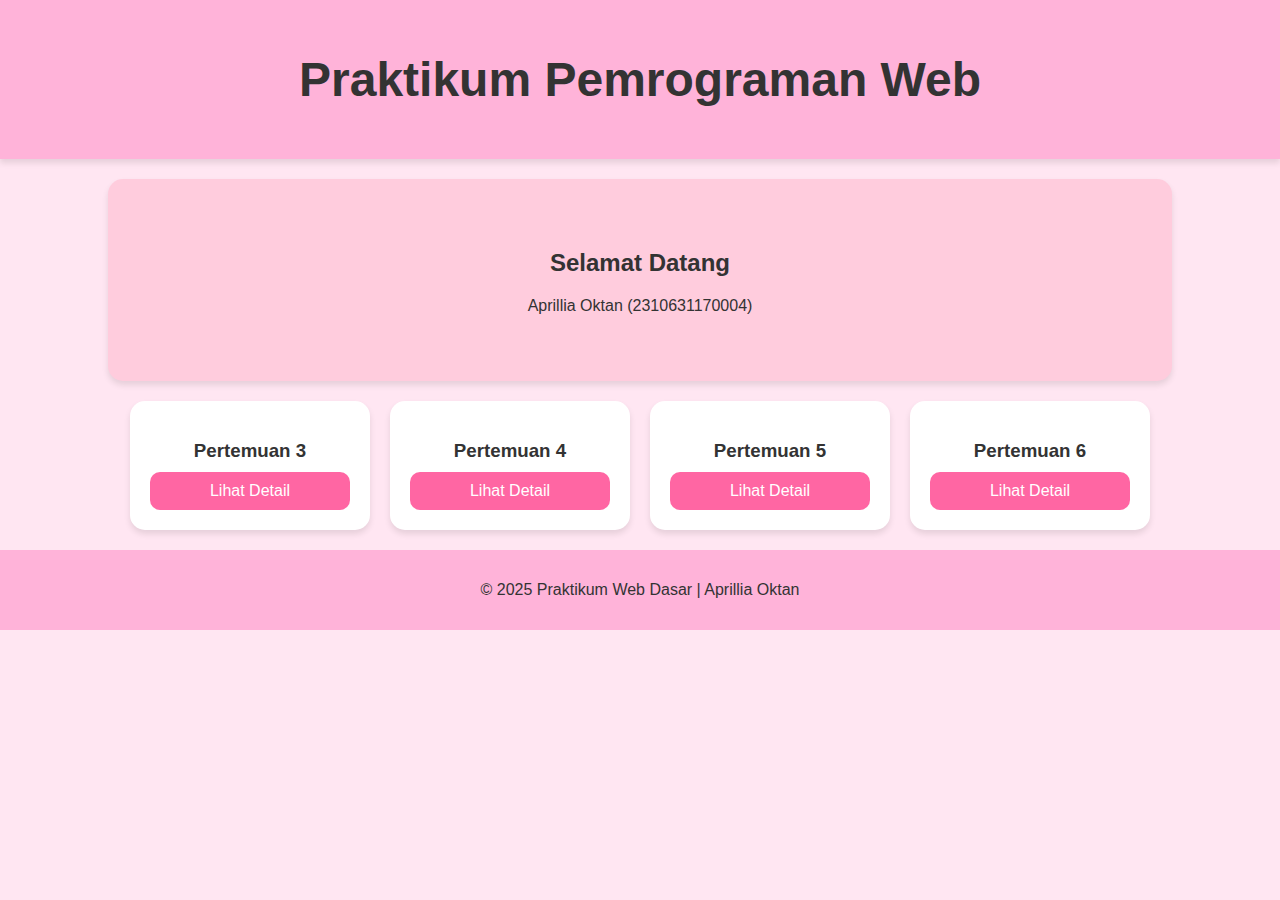
<file: index.html>
<!DOCTYPE html>
<html lang="id">
<head>
  <meta charset="UTF-8">
  <meta name="viewport" content="width=device-width, initial-scale=1.0"/>
  <title>Landing Page Praktikum</title>
  <link rel="stylesheet" href="style.css" />
</head>
<body>
  <header>
    <h1>Praktikum Pemrograman Web</h1>
  </header>

  <section class="hero">
    <h2>Selamat Datang</h2>
    <p>Aprillia Oktan (2310631170004)</p>
  </section>

  <div class="container">
    <div class="content">
      <h3>Pertemuan 3</h3>
      <a href="Pertemuan3">Lihat Detail</a>
    </div>
    <div class="content">
      <h3>Pertemuan 4</h3>
      <a href="Pertemuan4">Lihat Detail</a>
    </div>
    <div class="content">
      <h3>Pertemuan 5</h3>
      <a href="Pertemuan5">Lihat Detail</a>
    </div>
    <div class="content">
      <h3>Pertemuan 6</h3>
      <a href="Pertemuan6">Lihat Detail</a>
    </div>
  </div>

  <footer>
    <p>&copy; 2025 Praktikum Web Dasar | Aprillia Oktan</p>
  </footer>
</body>
</html>
</file>
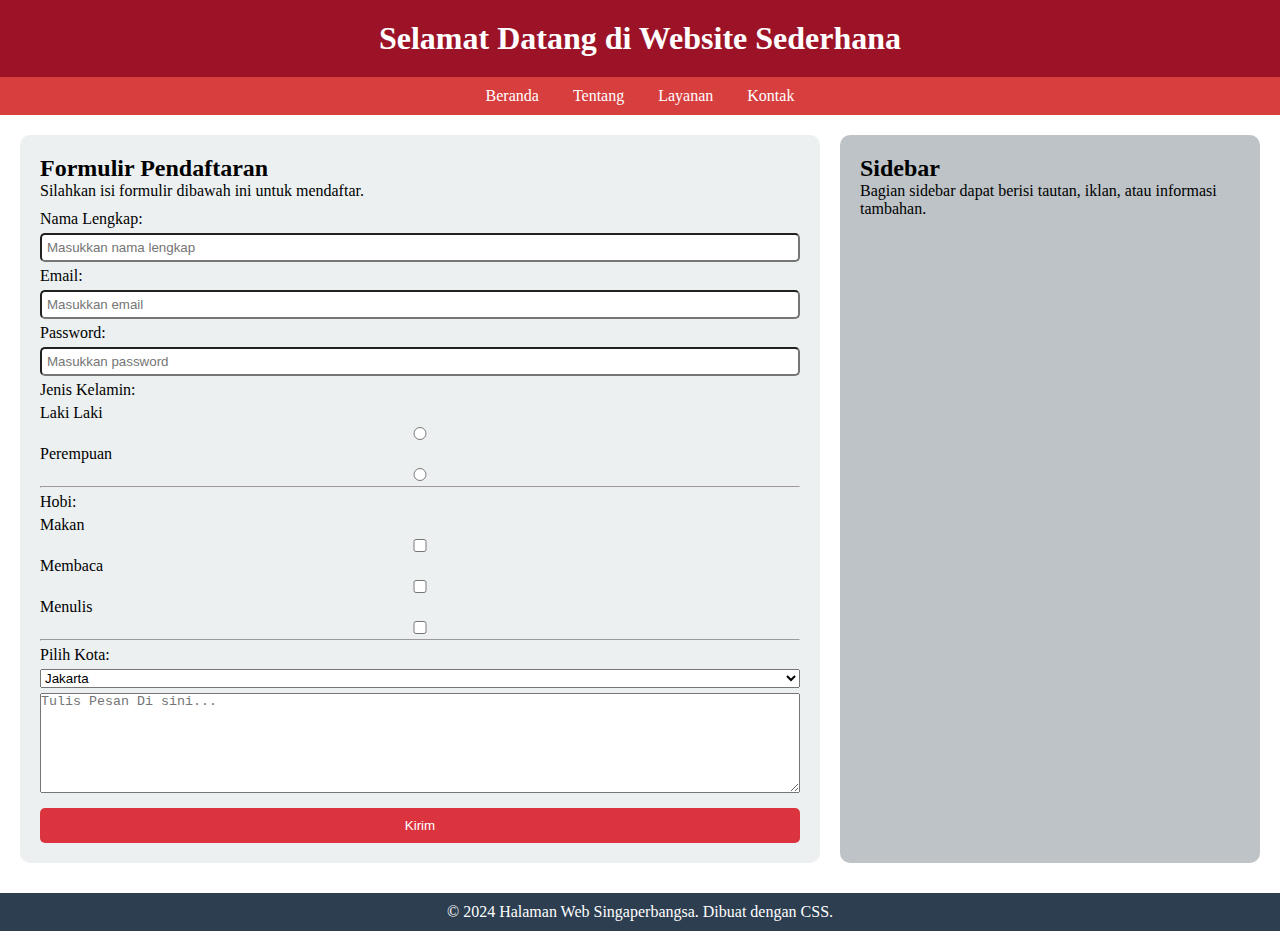
<file: PBW3/index.html>
<!DOCTYPE html>
<html lang="en">

<head>
    <meta charset="UTF-8">
    <meta name="viewport" content="width=device-width, initial-scale=1.0">
    <title>Website Sederhana</title>
    <link rel="stylesheet" href="style.css">

    <style>
        .input-conteiner {
            display: flex;
            flex-direction: column;
            gap: 5px;
        }

        .text {
            margin-bottom: 10px;
        }

        .input-text {
            padding: 5px;
            border-radius: 5px;
        }   
    </style>

</head>

<body>
    <header>
        <h1>Selamat Datang di Website Sederhana</h1>
    </header>
    <nav>
        <ul>
            <li><a href="#">Beranda</a></li>
            <li><a href="#">Tentang</a></li>
            <li><a href="#">Layanan</a></li>
            <li><a href="#">Kontak</a></li>
        </ul>
    </nav>



    <div class="container">
        <section class="content">
            <h2>Formulir Pendaftaran</h2>
            <p class="text">Silahkan isi formulir dibawah ini untuk mendaftar.</p>
            <form action="" class="input-conteiner">
                <label for="nama">Nama Lengkap:</label>
                <input class="input-text" type="text" id="nama" name="nama" placeholder="Masukkan nama lengkap">
                <label for="email">Email:</label>
                <input class="input-text" type="email" id="email" name="email" placeholder="Masukkan email">
                <label for="pesan">Password:</label>
                <input class="input-text" type="password" id="password" name="password" placeholder="Masukkan password">
                <label>Jenis Kelamin:</label>
                <label>Laki Laki</label>
                <input type="radio" />
                <label>Perempuan</label>
                <input type="radio" />
                <hr>
                <label>Hobi:</label>
                <label>Makan</label>
                <input type="checkbox" />
                <label>Membaca</label>
                <input type="checkbox" />
                <label>Menulis</label>
                <input type="checkbox" />
                <hr>
                <label>Pilih Kota:</label>
                <select>
                    <option>Jakarta</option>
                    <option>Bandung</option>
                    <option>Surabaya</option>
                    <option>Yogyakarta</option>
                    <option>Malang</option>
                    <option>Denpasar</option>
                </select>
                <textarea style="height: 100px;" placeholder="Tulis Pesan Di sini..." type="text"></textarea>
                <a href = "Berhasil.html">
                    <button class="btn">Kirim</button>
                </a>
            </form>
        </section>

        <aside class="sidebar">
            <h2>Sidebar</h2>
            <p>Bagian sidebar dapat berisi tautan, iklan, atau informasi tambahan.</p>
        </aside>
    </div>

    <footer>
        <p>&copy; 2024 Halaman Web Singaperbangsa. Dibuat dengan CSS.</p>
    </footer>


</body>

</html>
</file>
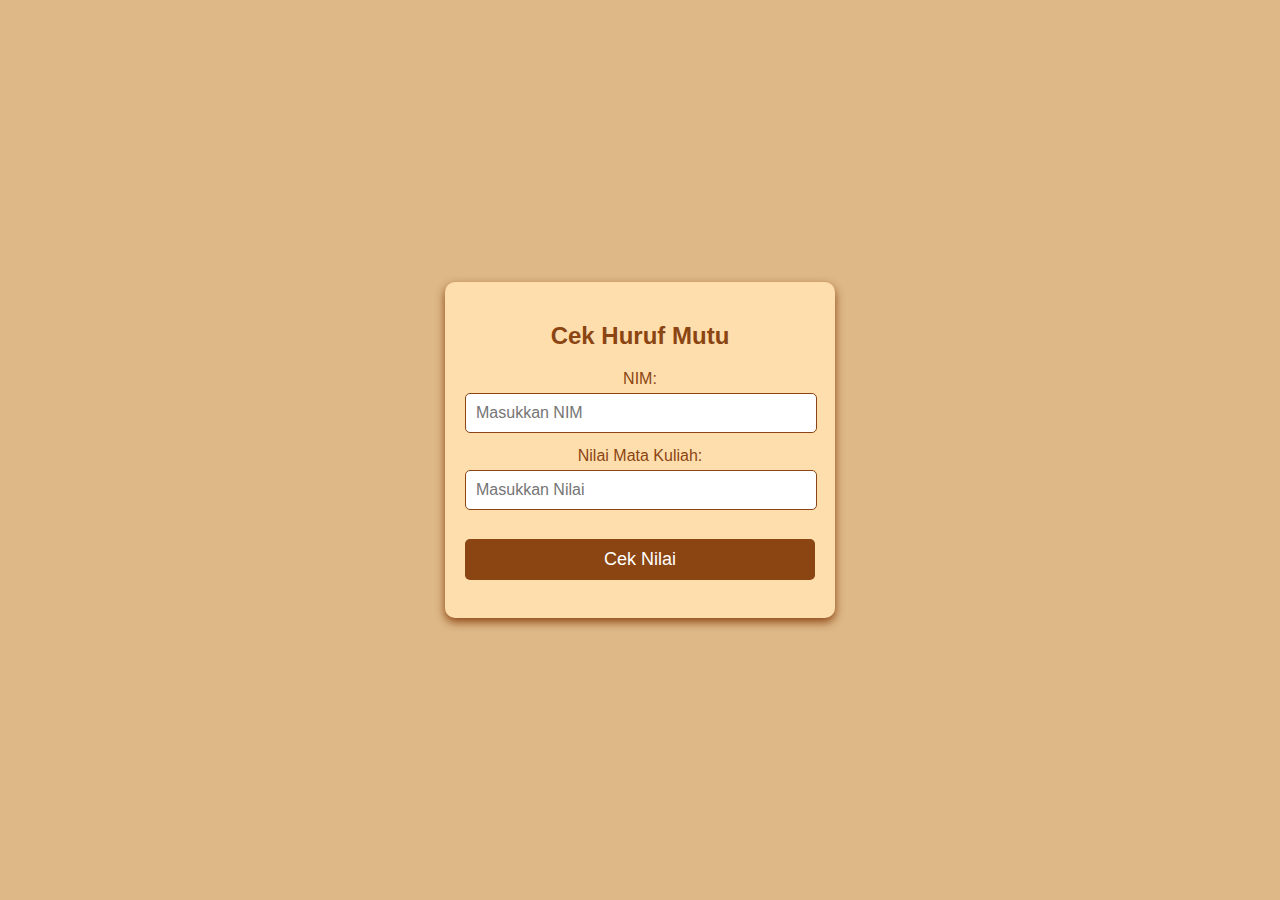
<file: PBW4/index.html>
<!DOCTYPE html>
<html lang="id">
<head>
    <meta charset="UTF-8">
    <meta name="viewport" content="width=device-width, initial-scale=1.0">
    <title>Cek Huruf Mutu</title>
    <link rel="stylesheet" href="Style.css">
</head>
<body>

<div class="container">
    <h2>Cek Huruf Mutu</h2>

    <label for="nim">NIM:</label>
    <input type="text" id="nim" placeholder="Masukkan NIM" required>
    <p class="error-message" id="nim-error"></p> <!-- Pesan kesalahan -->

    <label for="nilai">Nilai Mata Kuliah:</label>
    <input type="number" id="nilai" placeholder="Masukkan Nilai" min="0" max="100">
    <p class="error-message" id="nilai-error"></p> <!-- Pesan kesalahan -->

    <button onclick="cekNilai()">Cek Nilai</button>

    <p class="result" id="hasil"></p>
</div>

<script src="index.js"></script>

</body>
</html>
</file>
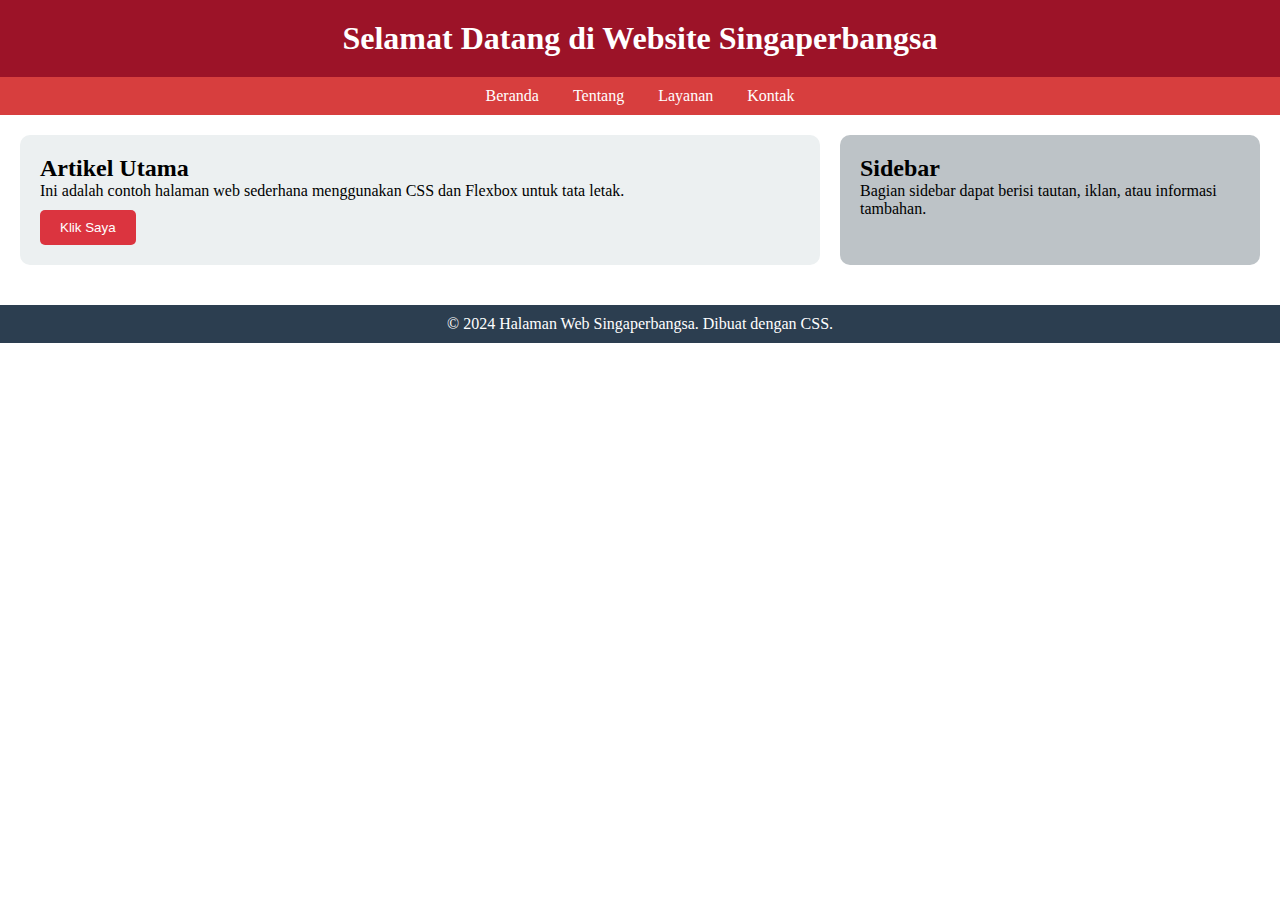
<file: Pertemuan5/Praktikum3/index.html>
<html >
<head>
   <title>Halaman Web Singaperbangsa</title>
   <link rel="stylesheet" href="style.css">
</head>
<body>
 
   <header>
       <h1>Selamat Datang di Website Singaperbangsa</h1>
   </header>
 
   <nav>
       <ul>
           <li><a href="#">Beranda</a></li>
           <li><a href="#">Tentang</a></li>
           <li><a href="#">Layanan</a></li>
           <li><a href="#">Kontak</a></li>
       </ul>
   </nav>


    
   <div class="container">
       <section class="content">
           <h2>Artikel Utama</h2>
           <p>Ini adalah contoh halaman web sederhana menggunakan CSS dan Flexbox untuk tata letak.</p>
           <button class="btn">Klik Saya</button>
       </section>
       <aside class="sidebar">
           <h2>Sidebar</h2>
           <p>Bagian sidebar dapat berisi tautan, iklan, atau informasi tambahan.</p>
       </aside>
   </div>
 
   <footer>
       <p>&copy; 2024 Halaman Web Singaperbangsa. Dibuat dengan CSS.</p>
   </footer>


</body>
</html>
</file>
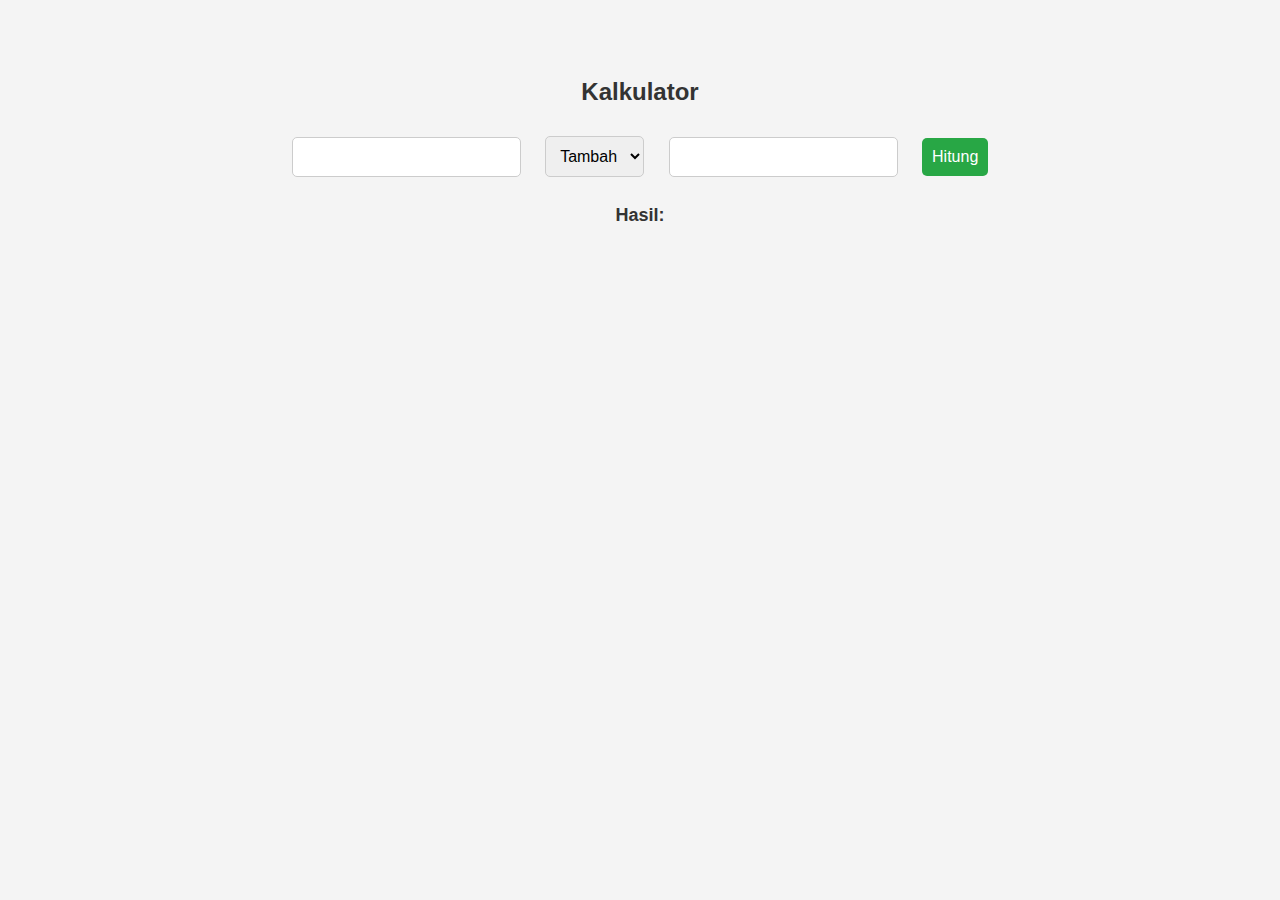
<file: Pertemuan6/Praktikum4/index.html>
<!DOCTYPE html>
<html>
<head>
    <title>Kalkulator Sederhana</title>
    <link rel="stylesheet" type="text/css" href="style.css">
</head>
<body>
    <h2>Kalkulator</h2>
    <input type="number" id="num1">
    <select id="operator">
        <option value="+">Tambah</option>
        <option value="-">Kurang</option>
        <option value="*">Kali</option>
        <option value="/">Bagi</option>
    </select>
    <input type="number" id="num2">
    <button onclick="hitung()">Hitung</button>
    <p>Hasil: <span id="hasil"></span></p>

    <script>
        function hitung() {
            let num1 = parseFloat(document.getElementById("num1").value);
            let num2 = parseFloat(document.getElementById("num2").value);
            let operator = document.getElementById("operator").value;
            let hasil;

            switch (operator) {
                case "+":
                    hasil = num1 + num2;
                    break;
                case "-":
                    hasil = num1 - num2;
                    break;
                case "*":
                    hasil = num1 * num2;
                    break;
                case "/":
                    hasil = num2 !== 0 ? num1 / num2 : "Error: Bagi 0";
                    break;
                default:
                    hasil = "Operator tidak valid";
            }

            document.getElementById("hasil").innerText = hasil;
        }
    </script>
</body>
</html>
</file>
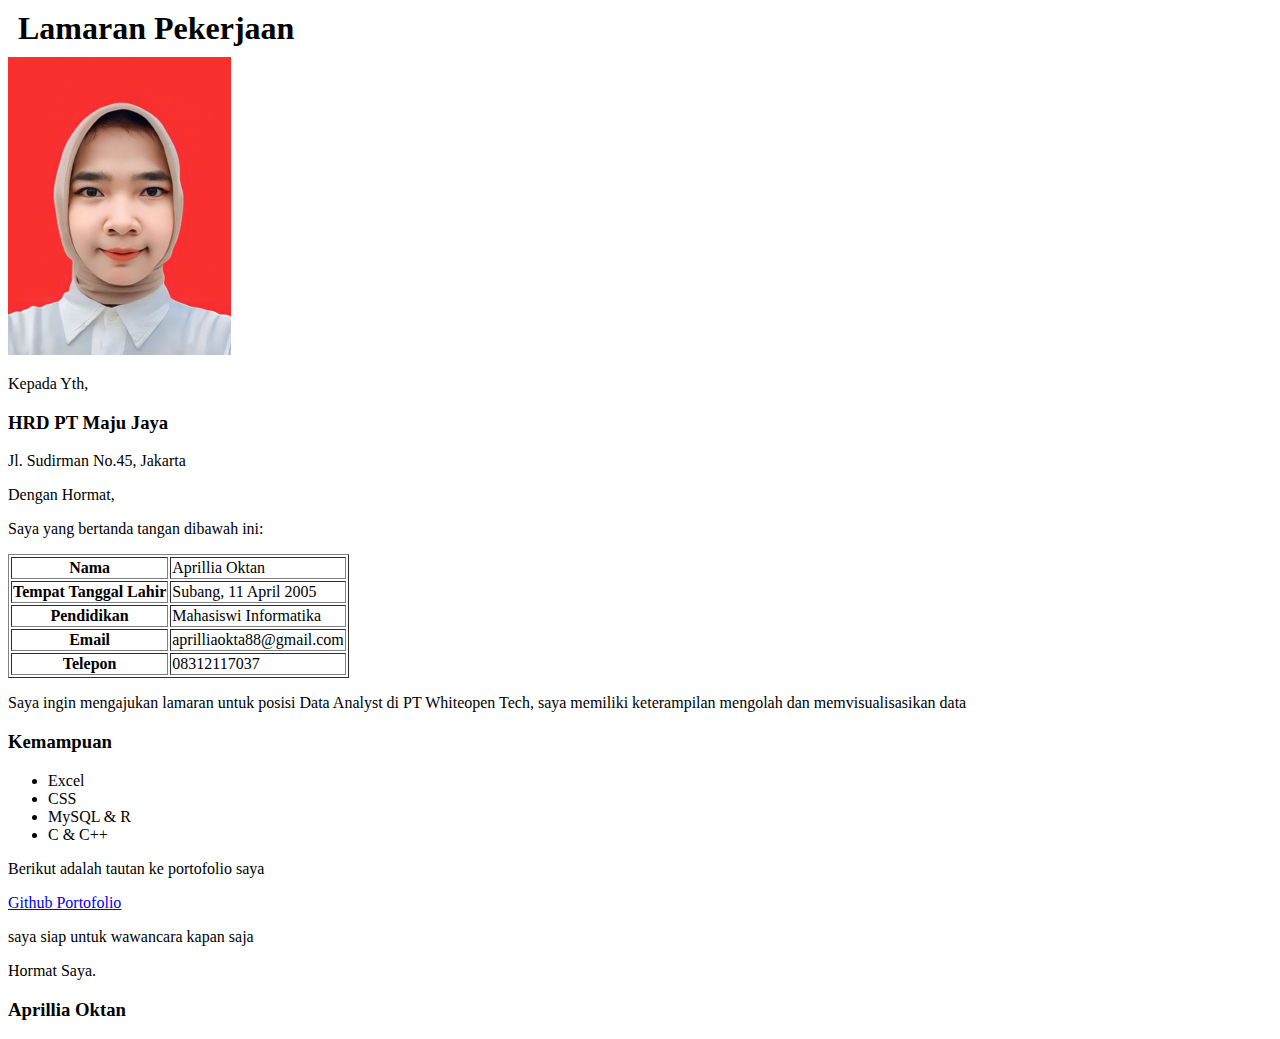
<file: tugas.html>
<!DOCTYPE html>
<html Lang="n">
    <head>
        <meta charset="UTF-8">
        <meta name="viewport" content="width=device-width, initial-scale=1,0">
        <title>Document</title>
        <style>
            .heading {
                color:black;
                font-weight:bold;
                margin: 10px;
            }
        </style>
    </head>
    
    <body style="background-color:white;">
        <div>
            <h1 class="heading">Lamaran Pekerjaan</h1>
            <img src="apingg.png" alt="Deskripsi Gambar">
            <p>Kepada Yth,</p>
            <h3>HRD PT Maju Jaya</h3>
            <p>Jl. Sudirman No.45, Jakarta</p>
            <p>Dengan Hormat,</p>
            
            <p>Saya yang bertanda tangan dibawah ini:</p>
            <div>
                <table border ="1">
                    <tr>
                        <th>Nama</th>
                        <td>Aprillia Oktan</td>
                    </tr>
                    <tr>
                        <th>Tempat Tanggal Lahir</th>
                        <td>Subang, 11 April 2005</td>
                    </tr>
                    <tr>
                        <th>Pendidikan</th>
                        <td>Mahasiswi Informatika</td>
                    </tr>
                    <tr>
                        <th>Email</th>
                        <td>aprilliaokta88@gmail.com</td>
                    </tr>
                    <tr>
                        <th>Telepon</th>
                        <td>08312117037</td>
                    </tr>
                </table>
            </div>
            <p>
                Saya ingin mengajukan lamaran untuk posisi Data Analyst di PT Whiteopen Tech, saya memiliki keterampilan mengolah dan memvisualisasikan data
            </p>
        <h3>
            Kemampuan
        </h3>
            <ul>
                <li>Excel</li>
                <li>CSS</li>
                <li>MySQL & R</li>
                <li>C & C++</li>
            </ul>
            <p>
                Berikut adalah tautan ke portofolio saya <br>
            </p>
            <a href="https://github.com/aapingg" target="_blank">Github Portofolio</a>
            <p>
               saya siap untuk wawancara kapan saja <br>
            </p>
            <p>
                Hormat Saya. <br>
            </p>
        <h3>
            Aprillia Oktan
        </h3>
        </div>
    </body>
</html>
</file>
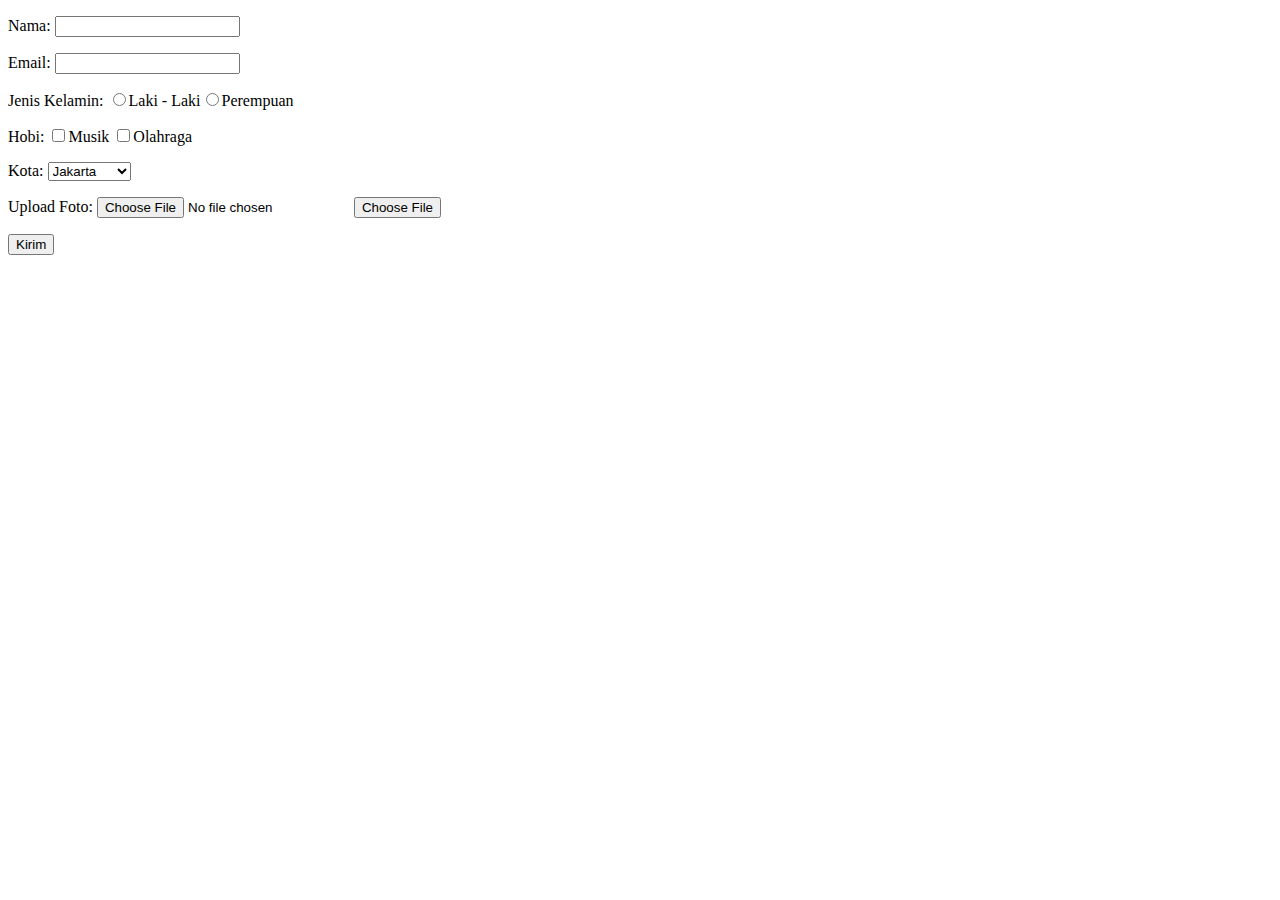
<file: PBW2/Tugas2.html>
<!DOCTYPE html>
<html lang="en">
<head>
    <meta charset="UTF-8">
    <meta name="viewport" content="width=device-width, initial-scale=1.0">
    <title>Form Pendaftaran Sederhana</title>
</head>
<body>
    <p>Nama: <input type ="text" name = "username" required minlength ="5"></p>
    <p>Email: <input type ="text" name = "username" required minlength ="5"></p>
    <p>Jenis Kelamin: <label><input type = "radio" name = "gender" value = "male">Laki - Laki</label><label><input type = "radio" name = "gender" value = "female">Perempuan</label></p>
    <p>Hobi: <label> <input type = "checkbox" name = "hobi" value "musik">Musik</label><label> <input type = "checkbox" name = "hobi" value "olahraga">Olahraga</label>
    </p>
    <p>Kota: <select name = "pilihan">
        <option value = "1">Jakarta</option>
        <option value = "2">Subang</option>
        <option value = "3">Bandung</option>
        <option value = "4">Karawang</option>
        <option value = "5">Bekasi</option>
    </select></p>
    <p><form action="upload.php" method= "post" enctype = "multipart/form-data">
        <label for="file">Upload Foto:</label>
        <input type="file" id="file" name="file">
        <button type="submit">Choose File</button>    
    </form></p>
    <a href = "Berhasil.html">
        <button type="button">Kirim</button>
    </a>
</body>
</html>
</file>
<file: style.css>
body {
  font-family: Arial, sans-serif;
  background-color: #ffe6f2;
  color: #333;
  margin: 0;
  padding: 0;
  text-align: center;
}

header {
  background-color: #ffb3d9;
  padding: 20px;
  font-size: 24px;
  font-weight: bold;
  box-shadow: 0px 4px 6px rgba(0, 0, 0, 0.1);
}

.hero {
  background-color: #ffccdd;
  padding: 50px 20px;
  margin: 20px auto;
  border-radius: 15px;
  width: 80%;
  box-shadow: 0px 4px 6px rgba(0, 0, 0, 0.1);
}

.container {
  display: flex;
  flex-wrap: wrap;
  justify-content: center;
  gap: 20px;
  margin-top: 20px;
}

.content {
  background-color: #fff;
  width: 200px;
  padding: 20px;
  border-radius: 15px;
  box-shadow: 0px 4px 6px rgba(0, 0, 0, 0.1);
  transition: transform 0.3s ease;
}

.content:hover {
  transform: scale(1.05);
}

.content h3 {
  margin-bottom: 10px;
}

.content a {
  display: block;
  text-decoration: none;
  background-color: #ff66a3;
  color: white;
  padding: 10px;
  border-radius: 10px;
  margin-top: 10px;
}

footer {
  background-color: #ffb3d9;
  padding: 15px;
  margin-top: 20px;
}
</file>
<file: PBW3/style.css>
* {
   margin: 0;
   padding: 0;
   box-sizing: border-box;
} 


header {
   background-color: #9c1328;
   color: white;
   text-align: center;
   padding: 20px;
}




nav {
   background-color: #d73e3e;
   padding: 10px;
   text-align: center;
}


nav ul {
   list-style: none;
 }


nav ul li {
   display: inline;
   margin: 0 15px;
 }


nav ul li a {
   color: white;
   text-decoration: none;
}




.container {
   display: flex;
   justify-content: space-between;
   padding: 20px;
}
 
.content {
   flex: 2;
   padding: 20px;
   background-color: #ECF0F1;
   border-radius: 10px;
}
 
.sidebar {
   flex: 1;
   padding: 20px;
   background-color: #BDC3C7;
   border-radius: 10px;
   margin-left: 20px;
}


footer {
   text-align: center;
   padding: 10px;
   background-color: #2C3E50;
   color: white;
   margin-top: 10px;
}


.btn {
   display: inline-block;
   padding: 10px 20px;
   background-color: #db343f;
   color: white;
   text-decoration: none;
   border-radius: 5px;
   margin-top: 10px;
   border: none;
   cursor: pointer;
   transition: background-color 0.3s ease-in-out, transform 0.2s ease-in-out;
   width: 100%;
}
</file>
<file: PBW4/Style.css>
body {
    font-family: Arial, sans-serif;
    background-color: burlywood;
    display: flex;
    justify-content: center;
    align-items: center;
    height: 100vh;
    margin: 0;
}

.container {
    width: 350px;
    background: navajowhite;
    padding: 20px;
    border-radius: 10px;
    box-shadow: 0px 4px 10px saddlebrown;
    text-align: center;
    color: saddlebrown;
}

h2 {
    color: saddlebrown;
}

input {
    width: calc(100% - 20px);
    padding: 10px;
    margin-top: 5px;
    border: 1px solid saddlebrown;
    border-radius: 5px;
    font-size: 16px;
    color: saddlebrown;
}

input:focus {
    border-color: bu;
    outline: none;
    box-shadow: 0 0 5px saddlebrown;
}

.error-message {
    color: red;
    font-size: 14px;
    text-align: left;
    margin-top: 3px;
}

button {
    width: 100%;
    background-color: saddlebrown;
    color: white;
    border: none;
    padding: 10px;
    font-size: 18px;
    border-radius: 5px;
    cursor: pointer;
    margin-top: 15px;
}

button:hover {
    background-color: brown;
}

.result {
    font-size: 18px;
    font-weight: bold;
    margin-top: 15px;
}
</file>
<file: Pertemuan5/Praktikum3/style.css>
* {
    margin: 0;
    padding: 0;
    box-sizing: border-box;
 } 
 
 
 header {
    background-color: #9c1328;
    color: white;
    text-align: center;
    padding: 20px;
 }
 
 
 
 
 nav {
    background-color: #d73e3e;
    padding: 10px;
    text-align: center;
 }
 
 
 nav ul {
    list-style: none;
  }
 
 
 nav ul li {
    display: inline;
    margin: 0 15px;
  }
 
 
 nav ul li a {
    color: white;
    text-decoration: none;
 }
 
 
 
 
 .container {
    display: flex;
    justify-content: space-between;
    padding: 20px;
 }
  
 .content {
    flex: 2;
    padding: 20px;
    background-color: #ECF0F1;
    border-radius: 10px;
 }
  
 .sidebar {
    flex: 1;
    padding: 20px;
    background-color: #BDC3C7;
    border-radius: 10px;
    margin-left: 20px;
 }
 
 
 footer {
    text-align: center;
    padding: 10px;
    background-color: #2C3E50;
    color: white;
    margin-top: 20px;
 }
 
 
 .btn {
    display: inline-block;
    padding: 10px 20px;
    background-color: #db343f;
    color: white;
    text-decoration: none;
    border-radius: 5px;
    margin-top: 10px;
    border: none;
    cursor: pointer;
    transition: background-color 0.3s ease-in-out, transform 0.2s ease-in-out;
 }
 
 
 .btn:hover {
    background-color: #2980B9;
    transform: scale(1.1);
 }
</file>
<file: Pertemuan6/Praktikum4/style.css>
body {
    font-family: Arial, sans-serif;
    text-align: center;
    background-color: #f4f4f4;
    padding: 50px;
}

h2 {
    color: #333;
}

input, select, button {
    margin: 10px;
    padding: 10px;
    font-size: 16px;
    border: 1px solid #ccc;
    border-radius: 5px;
}

button {
    background-color: #28a745;
    color: white;
    border: none;
    cursor: pointer;
}

button:hover {
    background-color: #218838;
}

p {
    font-size: 18px;
    font-weight: bold;
    color: #333;
}
</file>
